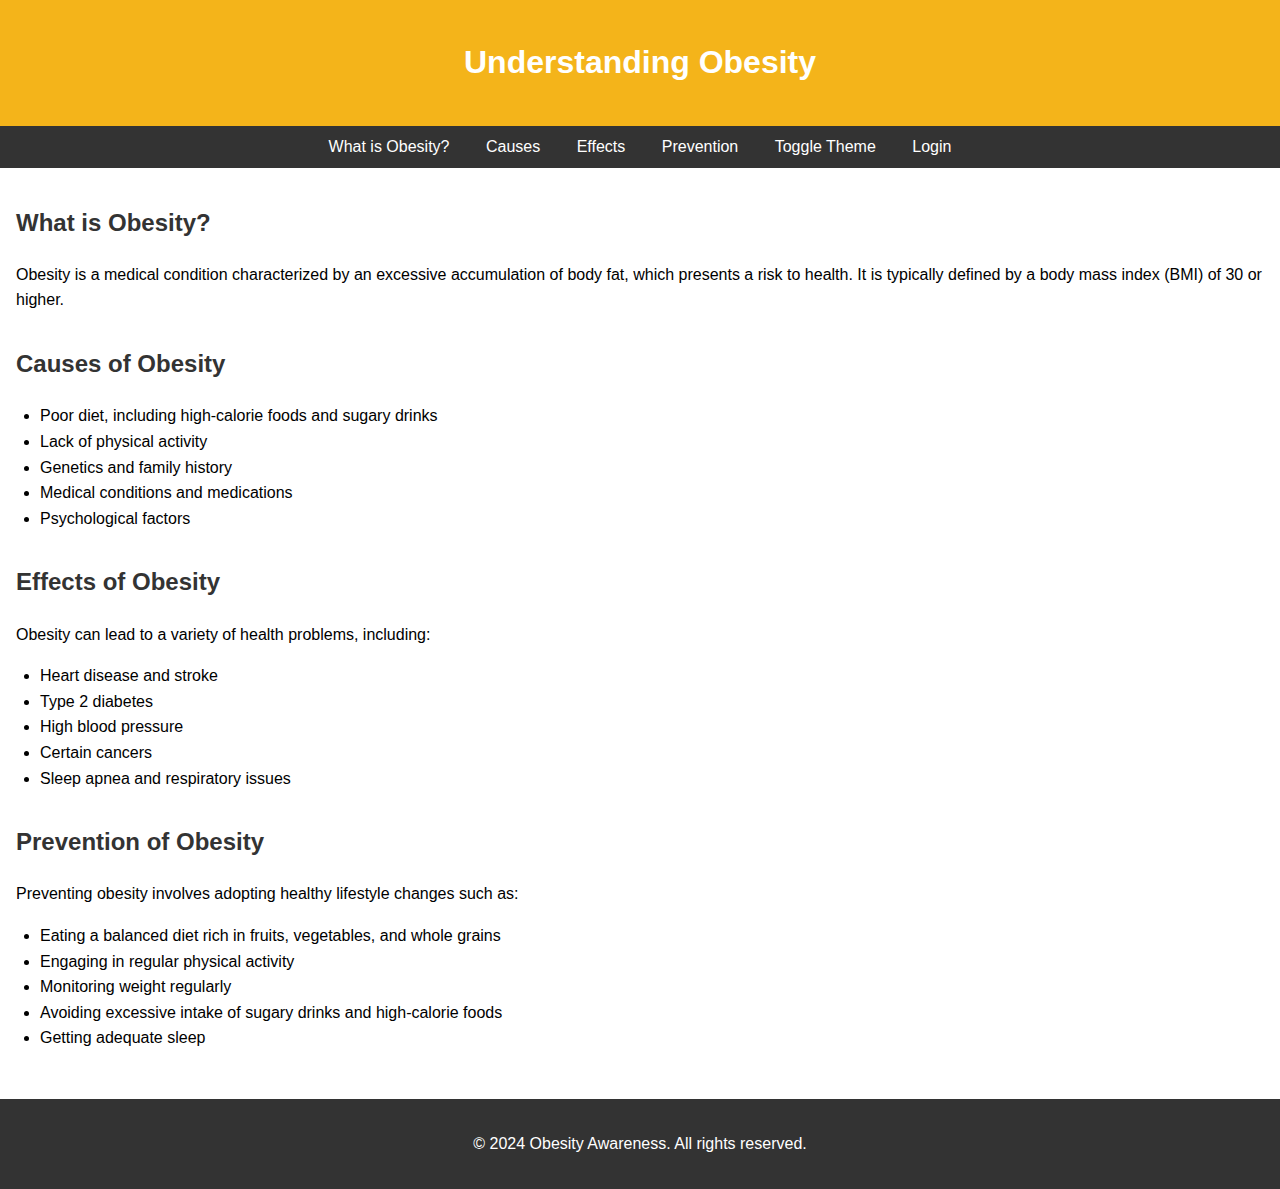
<file: index.html>
<!DOCTYPE html>
<html lang="en">
<head>
    <meta charset="UTF-8">
    <meta name="viewport" content="width=device-width, initial-scale=1.0">
    <title>Obesity Awareness</title>
    <link rel="stylesheet" href="obesity.css">
</head>
<body>
    <header>
        <h1>Understanding Obesity</h1>
    </header>
    <nav>
        <ul>
            <li><a href="#definition">What is Obesity?</a></li>
            <li><a href="#causes">Causes</a></li>
            <li><a href="#effects">Effects</a></li>
            <li><a href="#prevention">Prevention</a></li>
            <li><a href="#" id="toggleTheme">Toggle Theme</a></li>
            <li><a href="#login" onclick="gotologinpage()">Login</a></li>
        </ul>
    </nav>
    <main>
        <section id="definition">
            <h2>What is Obesity?</h2>
            <p>Obesity is a medical condition characterized by an excessive accumulation of body fat, which presents a risk to health. It is typically defined by a body mass index (BMI) of 30 or higher.</p>
        </section>
        <section id="causes">
            <h2>Causes of Obesity</h2>
            <ul>
                <li>Poor diet, including high-calorie foods and sugary drinks</li>
                <li>Lack of physical activity</li>
                <li>Genetics and family history</li>
                <li>Medical conditions and medications</li>
                <li>Psychological factors</li>
            </ul>
        </section>
        <section id="effects">
            <h2>Effects of Obesity</h2>
            <p>Obesity can lead to a variety of health problems, including:</p>
            <ul>
                <li>Heart disease and stroke</li>
                <li>Type 2 diabetes</li>
                <li>High blood pressure</li>
                <li>Certain cancers</li>
                <li>Sleep apnea and respiratory issues</li>
            </ul>
        </section>
        <section id="prevention">
            <h2>Prevention of Obesity</h2>
            <p>Preventing obesity involves adopting healthy lifestyle changes such as:</p>
            <ul>
                <li>Eating a balanced diet rich in fruits, vegetables, and whole grains</li>
                <li>Engaging in regular physical activity</li>
                <li>Monitoring weight regularly</li>
                <li>Avoiding excessive intake of sugary drinks and high-calorie foods</li>
                <li>Getting adequate sleep</li>
            </ul>
        </section>
        <section id="login">
            <script>
                function gotologinpage(){
                    window.location.href="login.html";
                };
            </script>
        </section>
    </main>
    <footer>
        <p>&copy; 2024 Obesity Awareness. All rights reserved.</p>
    </footer>
    <script src="obesity.js"></script>
</body>
</html>
</file>
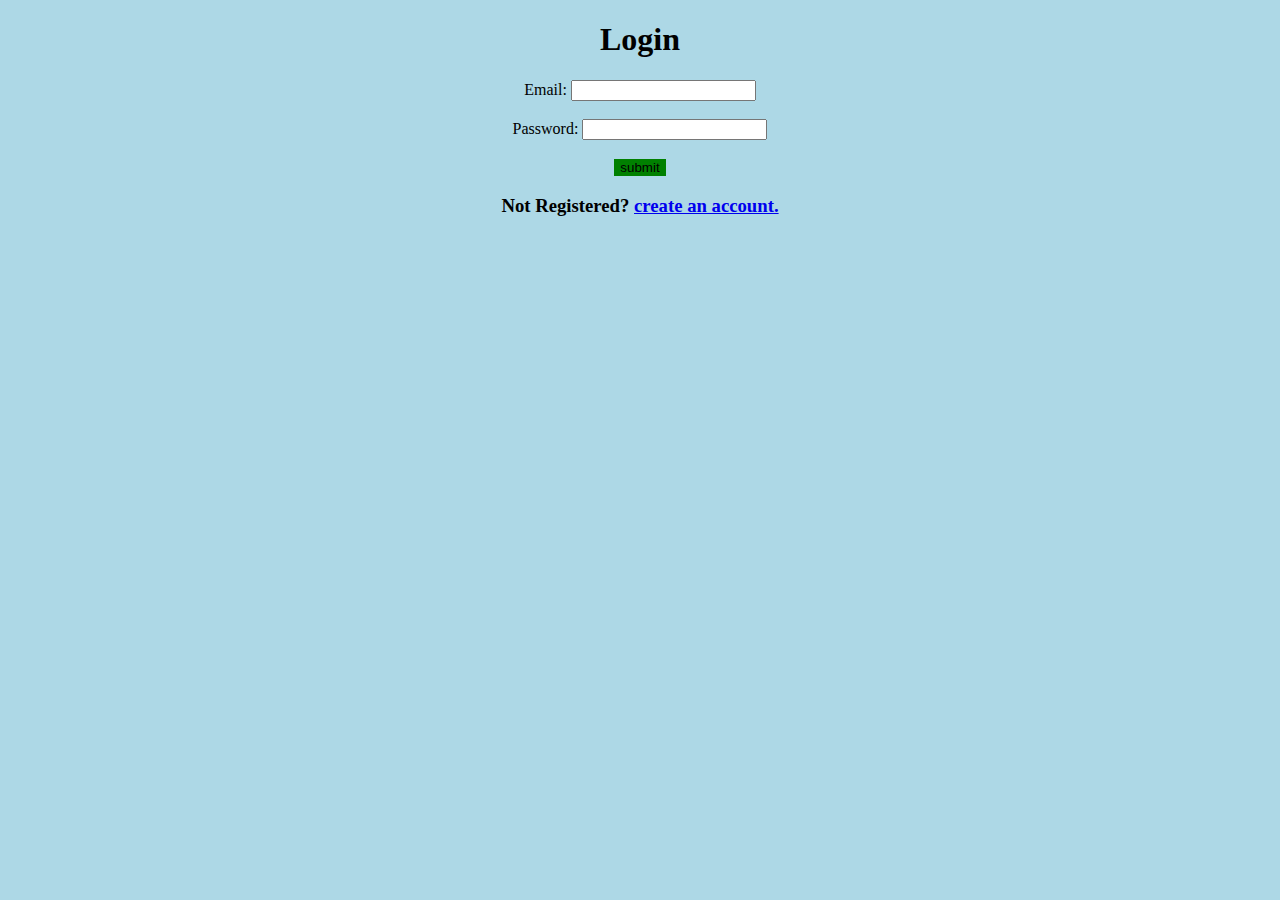
<file: login.html>
<!DOCTYPE html>
<html>
<head>
    <meta charset='utf-8'>
    <meta http-equiv='X-UA-Compatible' content='IE=edge'>
    <title>Login page</title>
    <meta name='viewport' content='width=device-width, initial-scale=1'>
    <script src="login.js"></script>
    <style>
        .logindata{
            text-align: center;
        }
        .body1{
            background-color:lightblue;
        }
        .button{
            background-color: green;
            border-style: hidden;
            border-width: 10px;
        }
    </style>
</head>
<body class="body1">
            <div id="userForms">
                <form id="loginForm" class="logindata">
                    <h1>Login</h1>
                    <label for="loginEmail">Email:</label>
                    <input type="email" id="loginEmail" autocomplete="off" required>
                    <br>
                    <br>
                    <label for="loginPassword">Password:</label>
                    <input type="password" id="loginPassword" required>
                    <br><br>
                    <button type="submit"  class="button">submit</button>
                </form>
            <h3 class="logindata">Not Registered? <a href="#register" onclick="gotoregisterpage()">create an account.</a></h3>
            <section id="Register">
                <script>
                    function gotoregisterpage(){
                        window.location.href="register.html";
                    };
                </script>
            </section>
            </div>
</body>
</html>
</file>
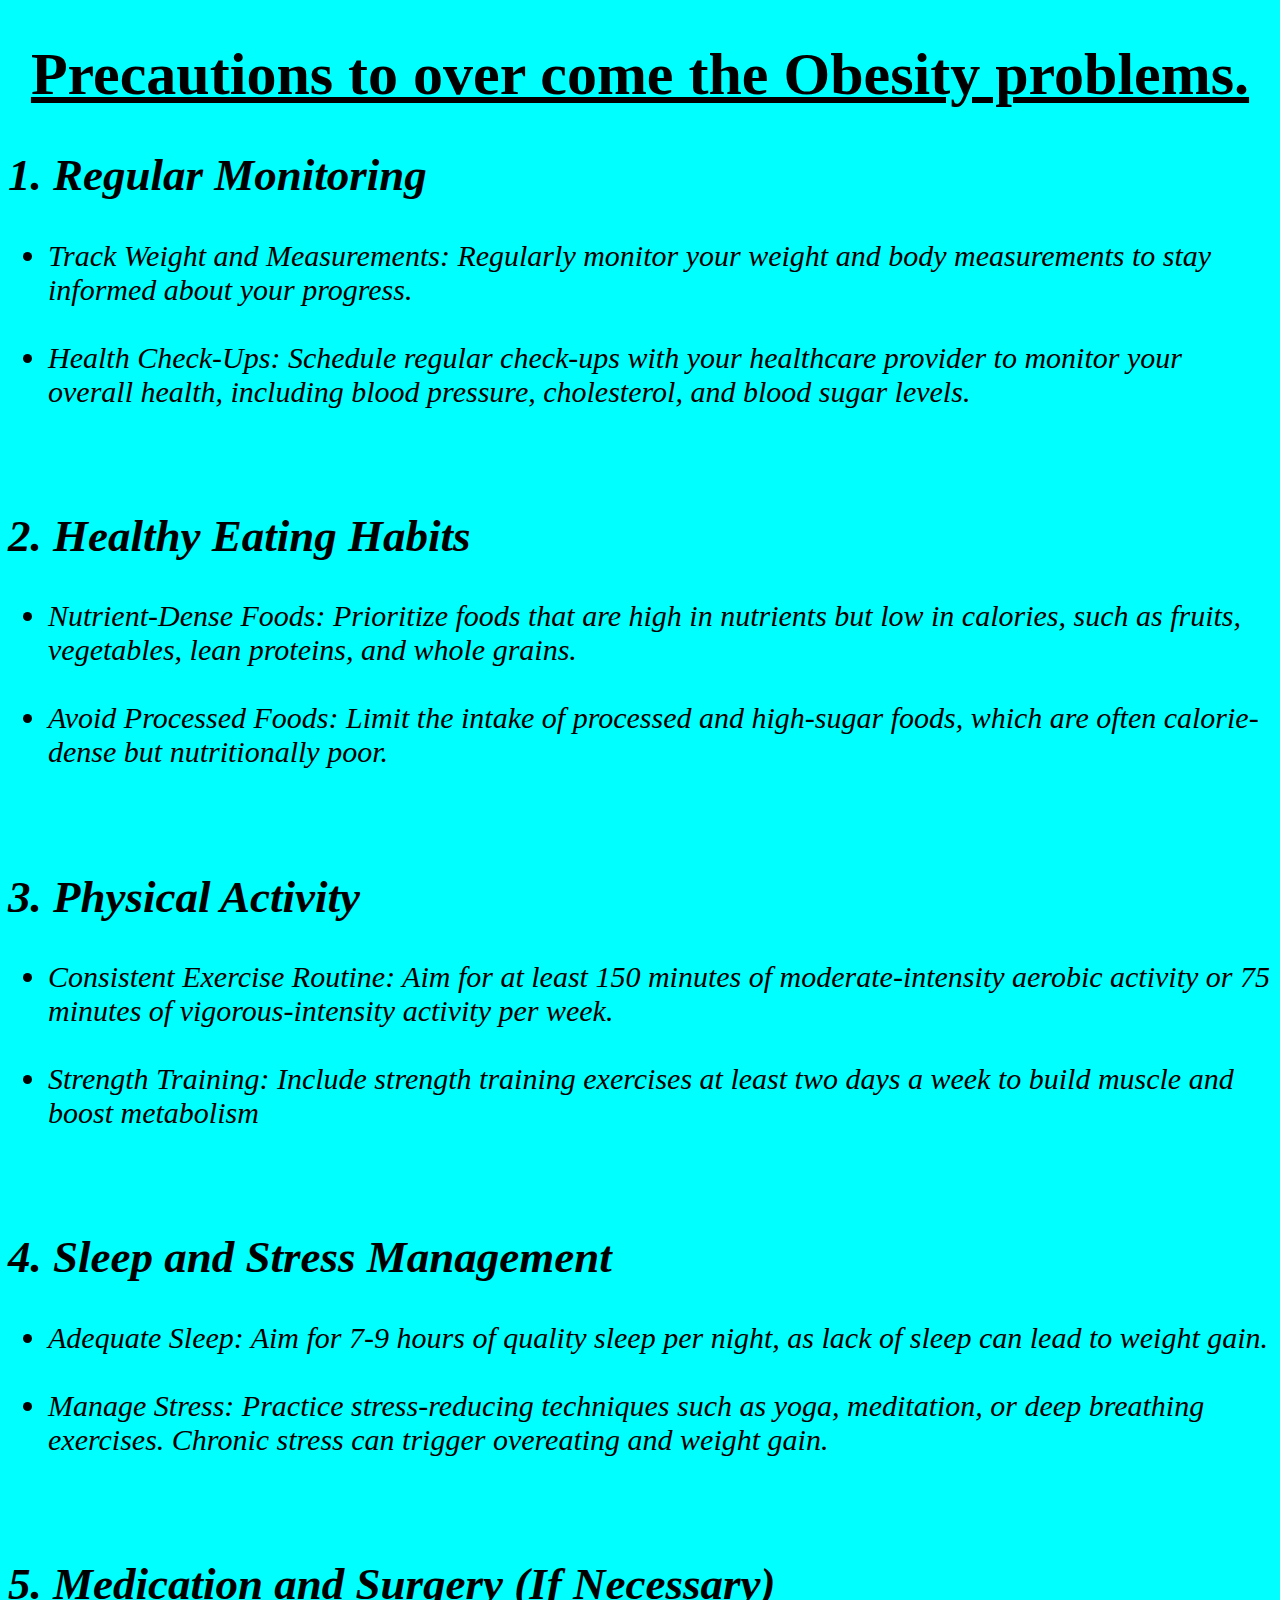
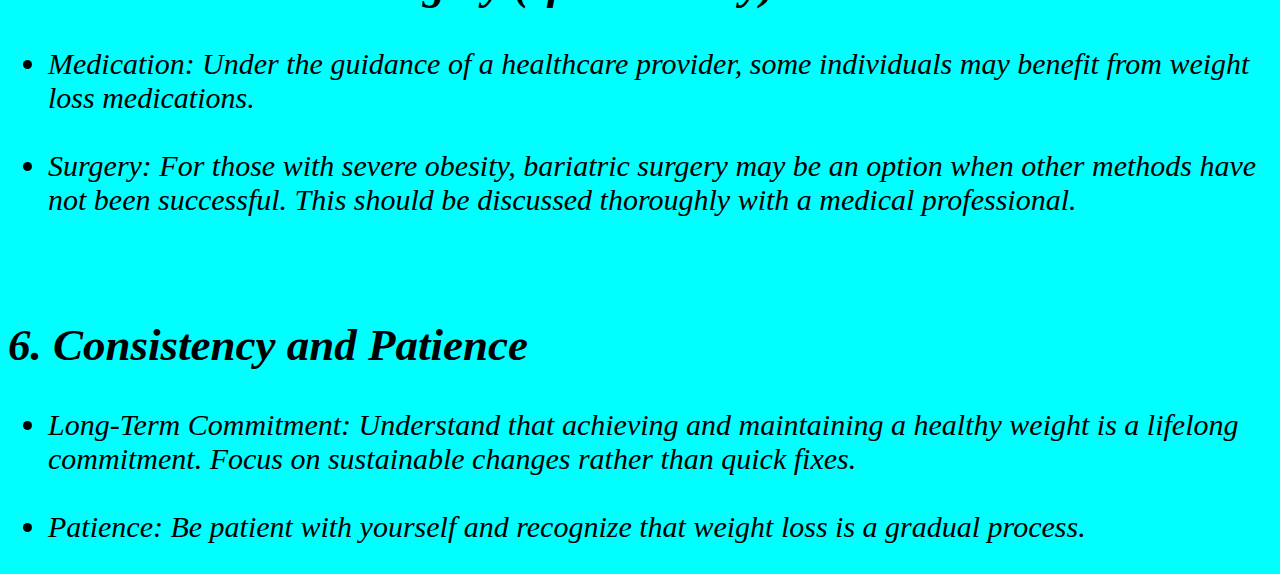
<file: obese.html>
<!DOCTYPE html>
<html>
<head>
    <meta charset='utf-8'>
    <meta http-equiv='X-UA-Compatible' content='IE=edge'>
    <title>Obesity overcome precautions</title>
    <meta name='viewport' content='width=device-width, initial-scale=1'>
    <style>
        .h{
            text-align: center;
            font-weight: bolder;
            text-decoration: underline;
            font-size: 60px;
        }
        .b{
            background-color: aqua;
        }
        .ul{
            font-family: 'Times New Roman', Times, serif;
            font-size: 30px;
            font-style: italic;
            color:black;
        }
    </style>
</head>
<body class="b">
    <h1 class="h">Precautions to over come the Obesity problems.</h1>
    <div class="ul">
        <h2>1. Regular Monitoring</h2>
        <ul>
            <li>Track Weight and Measurements: Regularly monitor your weight and body measurements to stay informed about your progress.</li>
            <br><li>Health Check-Ups: Schedule regular check-ups with your healthcare provider to monitor your overall health, including blood pressure, cholesterol, and blood sugar levels.</li>
        </ul>
        <br><h2>2. Healthy Eating Habits</h2>
        <ul>
            <li>Nutrient-Dense Foods: Prioritize foods that are high in nutrients but low in calories, such as fruits, vegetables, lean proteins, and whole grains.</li>
            <br><li>Avoid Processed Foods: Limit the intake of processed and high-sugar foods, which are often calorie-dense but nutritionally poor.</li>
        </ul>
        <br><h2>3. Physical Activity</h2>
        <ul>
            <li>Consistent Exercise Routine: Aim for at least 150 minutes of moderate-intensity aerobic activity or 75 minutes of vigorous-intensity activity per week.</li>
            <br><li>Strength Training: Include strength training exercises at least two days a week to build muscle and boost metabolism</li>
        </ul>
        <br><h2>4. Sleep and Stress Management</h2>
        <ul>
            <li>Adequate Sleep: Aim for 7-9 hours of quality sleep per night, as lack of sleep can lead to weight gain.</li>
            <br><li>Manage Stress: Practice stress-reducing techniques such as yoga, meditation, or deep breathing exercises. Chronic stress can trigger overeating and weight gain.</li>
        </ul>
        <br><h2>5. Medication and Surgery (If Necessary)</h2>
        <ul>
            <li>Medication: Under the guidance of a healthcare provider, some individuals may benefit from weight loss medications.</li>
            <br><li>Surgery: For those with severe obesity, bariatric surgery may be an option when other methods have not been successful. This should be discussed thoroughly with a medical professional.</li>
        </ul>
        <br><h2>6. Consistency and Patience</h2>
        <ul>
            <li>Long-Term Commitment: Understand that achieving and maintaining a healthy weight is a lifelong commitment. Focus on sustainable changes rather than quick fixes.</li>
            <br><li>Patience: Be patient with yourself and recognize that weight loss is a gradual process.</li>
        </ul>
    </div>
</body>
</html>
</file>
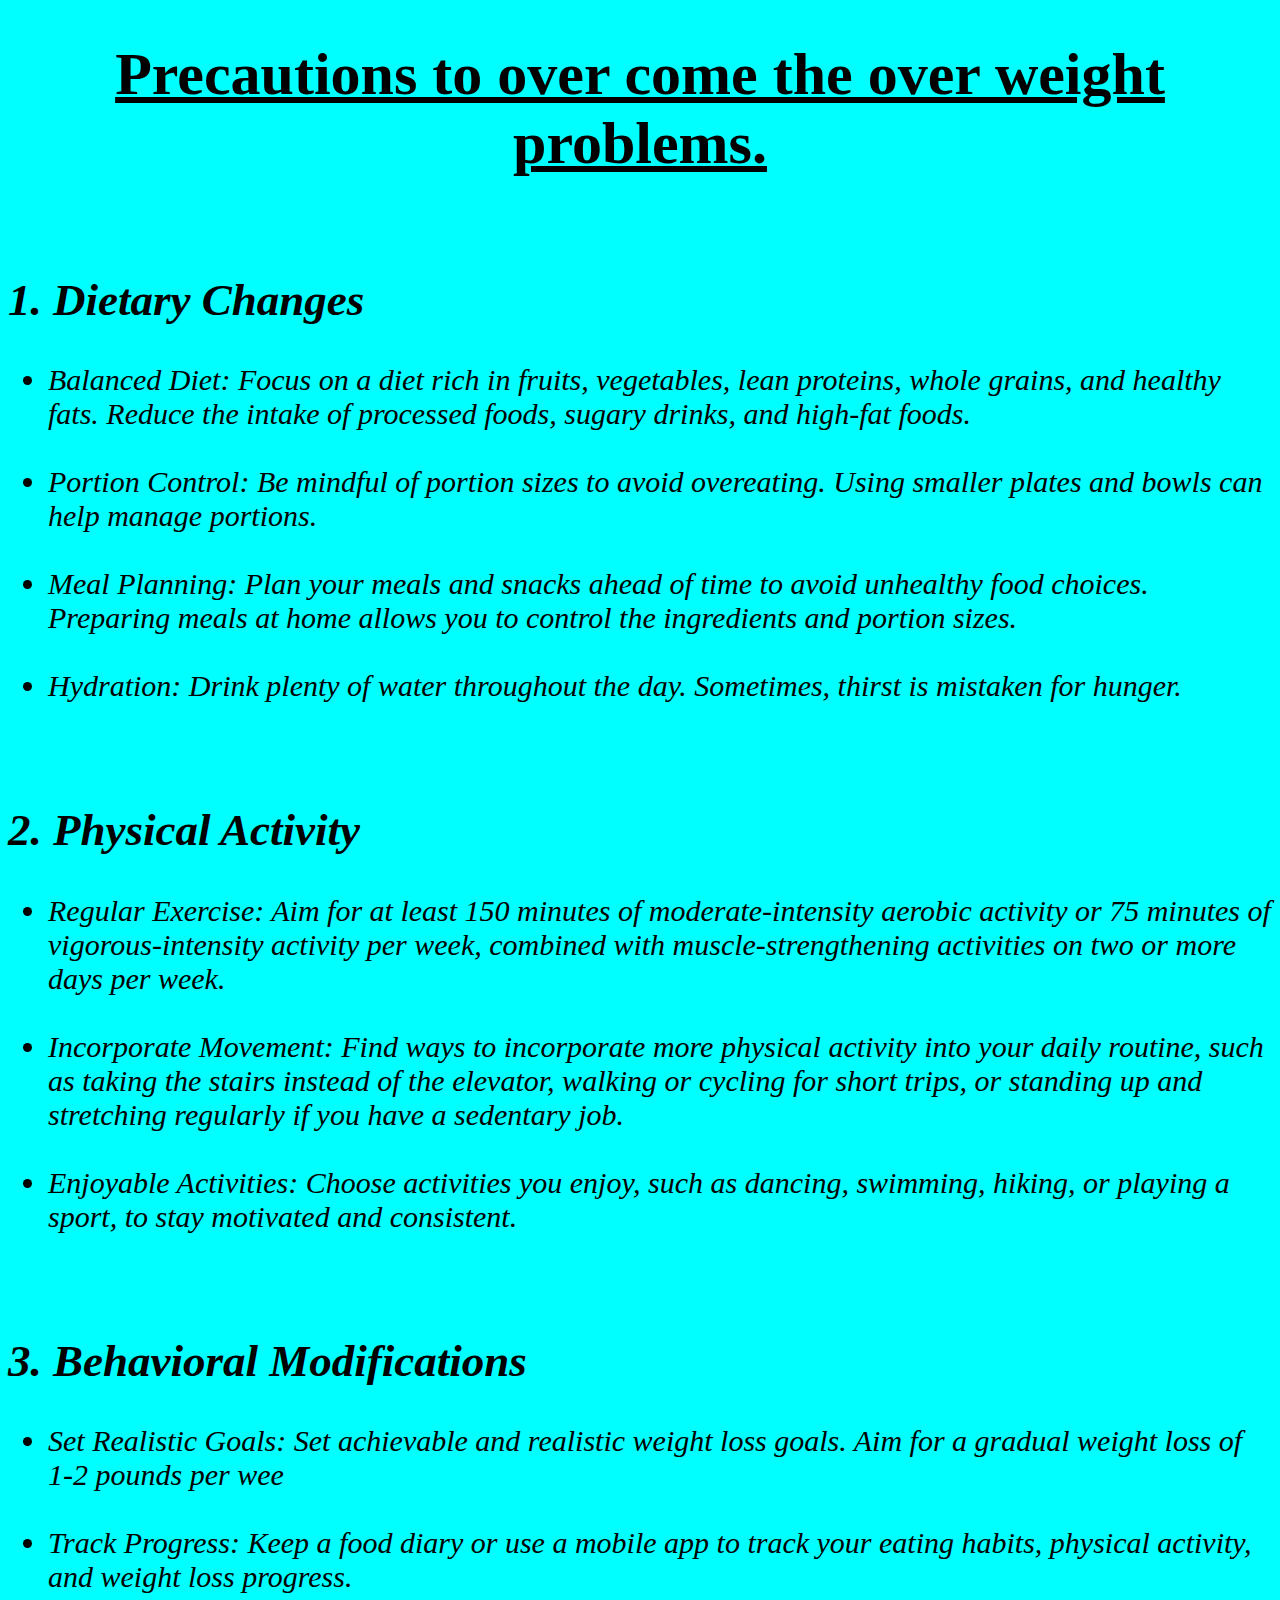
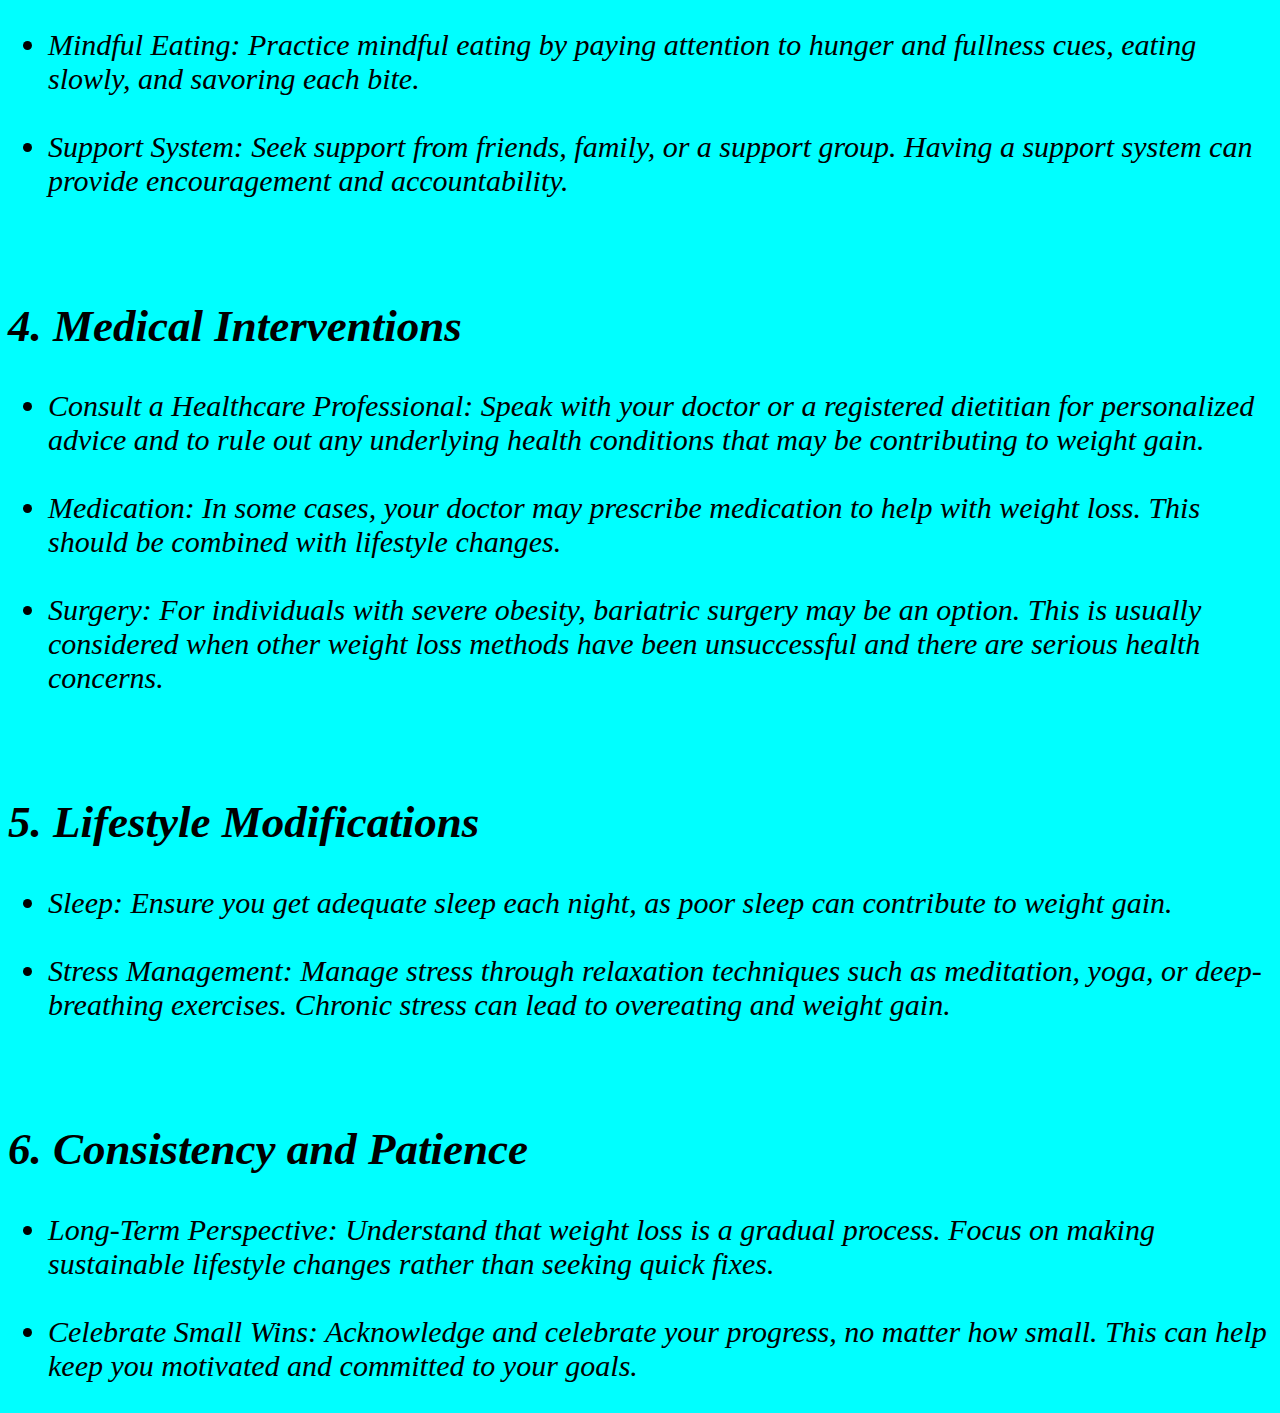
<file: overweight.html>
<!DOCTYPE html>
<html>
<head>
    <meta charset='utf-8'>
    <meta http-equiv='X-UA-Compatible' content='IE=edge'>
    <title>Over weight controlling precautions</title>
    <meta name='viewport' content='width=device-width, initial-scale=1'>
    <style>
        .h{
            text-align: center;
            font-weight: bolder;
            text-decoration: underline;
            font-size: 60px;
        }
        .b{
            background-color: aqua;
        }
        .ul{
            font-family: 'Times New Roman', Times, serif;
            font-size: 30px;
            font-style: italic;
            color:black;
        }
    </style>
</head>
<body class="b">
    <h1 class="h">Precautions to over come the over weight problems.</h1><br>
    <div class="ul">
        <h2>1. Dietary Changes</h2>
        <ul>
            <li>Balanced Diet: Focus on a diet rich in fruits, vegetables, lean proteins, whole grains, and healthy fats. Reduce the intake of processed foods, sugary drinks, and high-fat foods.</li>
            <br><li>Portion Control: Be mindful of portion sizes to avoid overeating. Using smaller plates and bowls can help manage portions.</li>
            <br><li>Meal Planning: Plan your meals and snacks ahead of time to avoid unhealthy food choices. Preparing meals at home allows you to control the ingredients and portion sizes.</li>
            <br><li>Hydration: Drink plenty of water throughout the day. Sometimes, thirst is mistaken for hunger.</li>
        </ul>
        <br><h2>2. Physical Activity</h2>
        <ul>
            <li>Regular Exercise: Aim for at least 150 minutes of moderate-intensity aerobic activity or 75 minutes of vigorous-intensity activity per week, combined with muscle-strengthening activities on two or more days per week.</li>
            <br><li>Incorporate Movement: Find ways to incorporate more physical activity into your daily routine, such as taking the stairs instead of the elevator, walking or cycling for short trips, or standing up and stretching regularly if you have a sedentary job.</li>
            <br><li>Enjoyable Activities: Choose activities you enjoy, such as dancing, swimming, hiking, or playing a sport, to stay motivated and consistent.</li>
        </ul>
        <br><h2>3. Behavioral Modifications</h2>
        <ul>
            <li>Set Realistic Goals: Set achievable and realistic weight loss goals. Aim for a gradual weight loss of 1-2 pounds per wee</li>
            <br><li>Track Progress: Keep a food diary or use a mobile app to track your eating habits, physical activity, and weight loss progress.</li>
            <br><li>Mindful Eating: Practice mindful eating by paying attention to hunger and fullness cues, eating slowly, and savoring each bite.</li>
            <br><li>Support System: Seek support from friends, family, or a support group. Having a support system can provide encouragement and accountability.</li>
        </ul>
        <br><h2>4. Medical Interventions</h2>
        <ul>
            <li>Consult a Healthcare Professional: Speak with your doctor or a registered dietitian for personalized advice and to rule out any underlying health conditions that may be contributing to weight gain.</li>
            <br><li>Medication: In some cases, your doctor may prescribe medication to help with weight loss. This should be combined with lifestyle changes.</li>
            <br><li>Surgery: For individuals with severe obesity, bariatric surgery may be an option. This is usually considered when other weight loss methods have been unsuccessful and there are serious health concerns.</li>
        </ul>
        <br><h2>5. Lifestyle Modifications</h2>
        <ul>
            <li>Sleep: Ensure you get adequate sleep each night, as poor sleep can contribute to weight gain.</li>
            <br><li>Stress Management: Manage stress through relaxation techniques such as meditation, yoga, or deep-breathing exercises. Chronic stress can lead to overeating and weight gain.</li>
        </ul>
        <br><h2>6. Consistency and Patience</h2>
        <ul>
            <li>Long-Term Perspective: Understand that weight loss is a gradual process. Focus on making sustainable lifestyle changes rather than seeking quick fixes.</li>
            <br><li>Celebrate Small Wins: Acknowledge and celebrate your progress, no matter how small. This can help keep you motivated and committed to your goals.</li>
        </ul>
    </div>
    
</body>
</html>
</file>
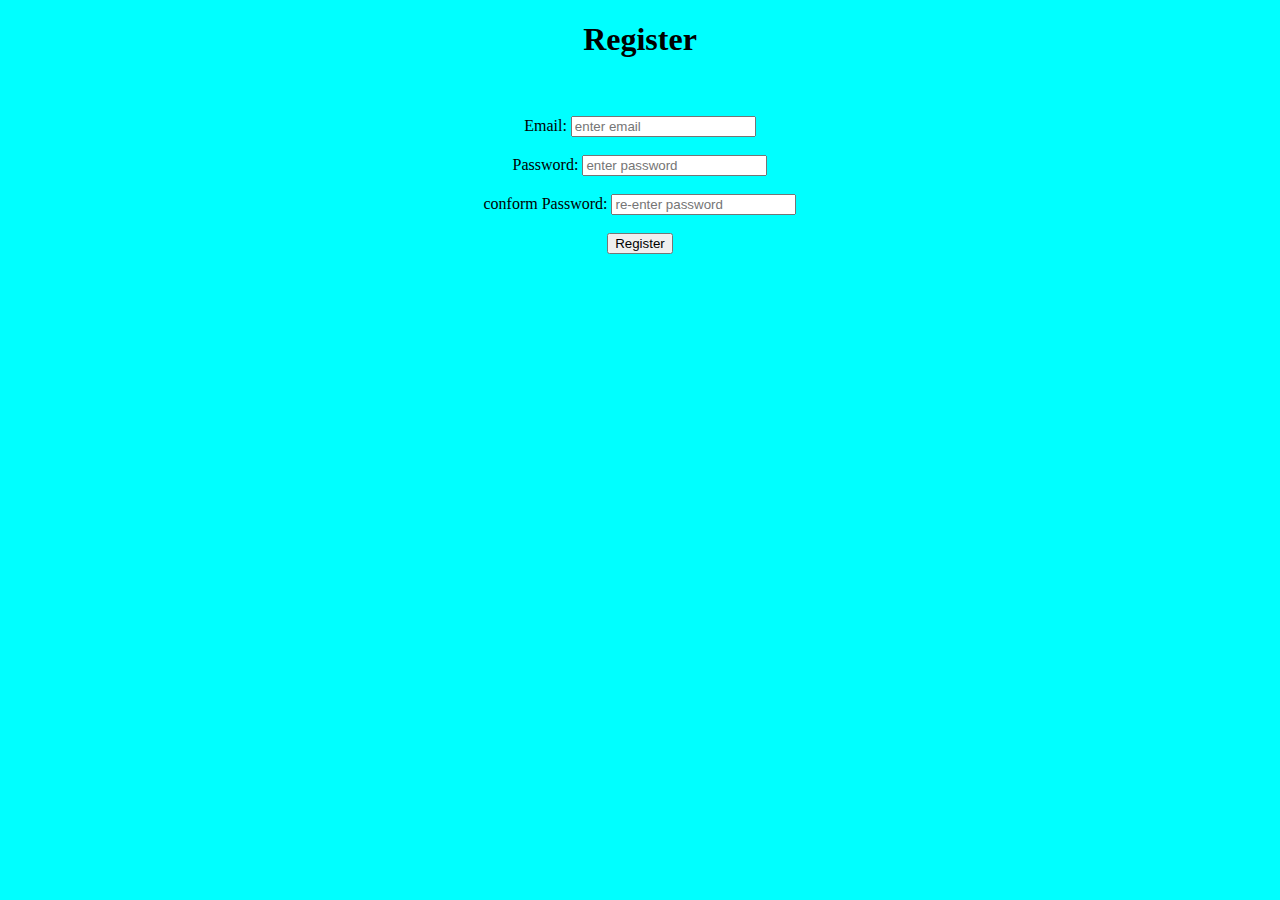
<file: register.html>
<!DOCTYPE html>
<html>
<head>
    <meta charset='utf-8'>
    <meta http-equiv='X-UA-Compatible' content='IE=edge'>
    <title>Registration</title>
    <meta name='viewport' content='width=device-width, initial-scale=1'>
    <script>
        function validate(){
            registrationForm.addEventListener('submit', function (event) {
            event.preventDefault();
            const email = document.getElementById('registerEmail').value;
            const password = document.getElementById('registerPassword').value;
            const confPassword=document.getElementById('confPassword').value;
            if (localStorage.getItem(email)) {
                window.location.href="login.html";
                alert("user exist please click ok to login");
            } 
            else if(password === confPassword ) {
                localStorage.setItem(email,password);
                window.location.href="weight.html";
            }
            else{
                alert("please enter matching password");
                document.getElementById('confPassword').value='';
            }

            registrationForm.reset();
    });
};
    </script>
    <style>
        .body1{
            background-color: aqua;
            text-align: center;
        }
    </style>
</head>
<body class="body1">
    <form id="registrationForm">
        <h1>Register</h1>
        <br><br><label for="registerEmail">Email:</label>
        <input type="email" id="registerEmail" autocomplete="off" placeholder="enter email" required><br><br>
        <label for="registerPassword">Password:</label>
        <input type="password" id="registerPassword" placeholder="enter password" required><br><br>
        <label for="confPassword">conform Password:</label>
        <input type="password" id="confPassword" placeholder="re-enter password" required>
        <br><br><button type="submit" onclick="validate()">Register</button>
    </form>
</body>
</html>
</file>
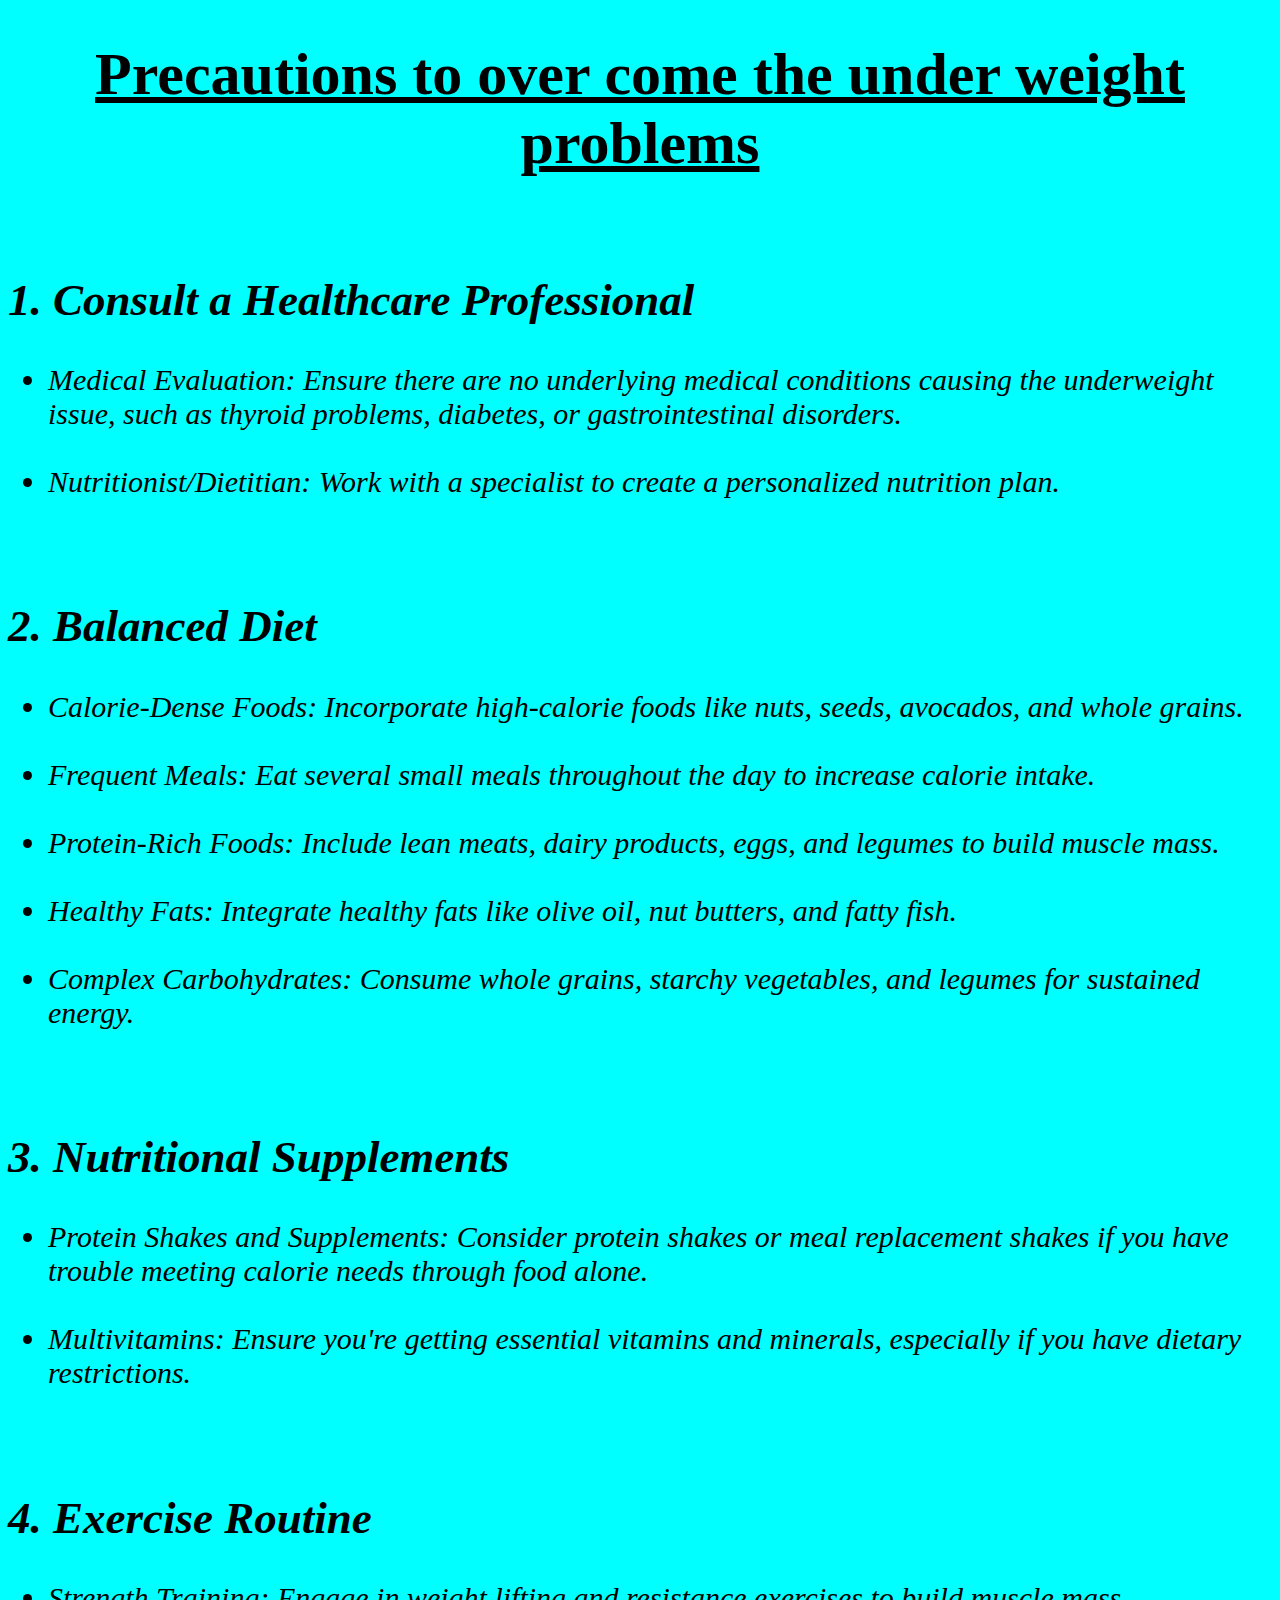
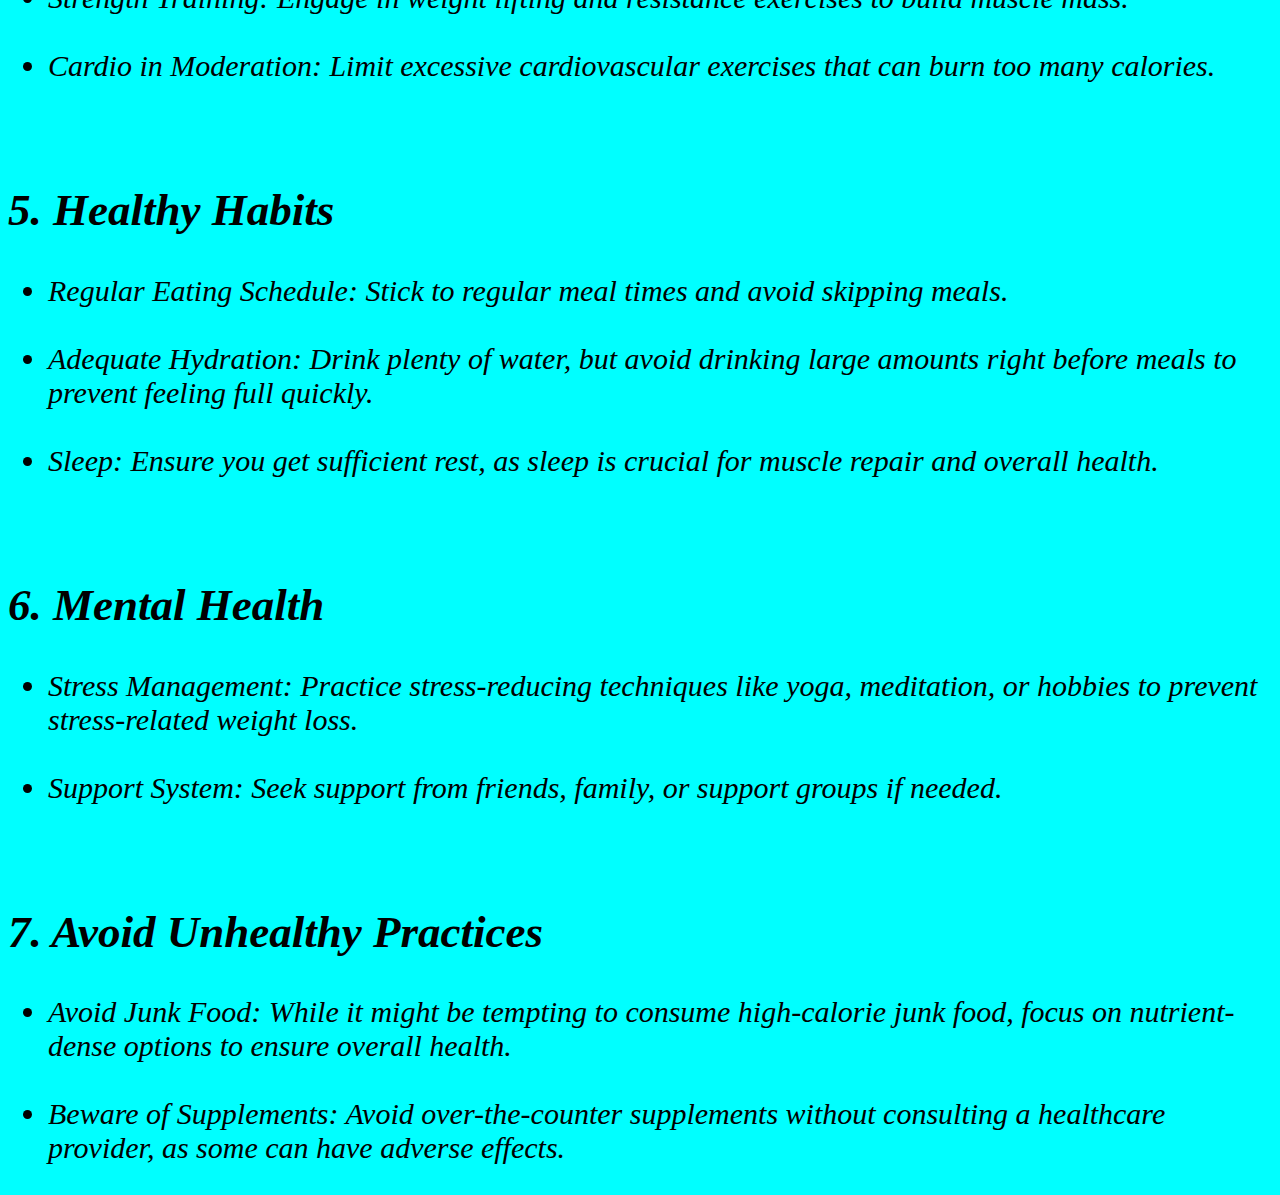
<file: underweight.html>
<!DOCTYPE html>
<html>
<head>
    <meta charset='utf-8'>
    <meta http-equiv='X-UA-Compatible' content='IE=edge'>
    <title>Underweight precaution page</title>
    <meta name='viewport' content='width=device-width, initial-scale=1'>
    <style>
        .h{
            text-align: center;
            font-weight: bolder;
            text-decoration: underline;
            font-size: 60px;
        }
        .b{
            background-color: aqua;
        }
        .ul{
            font-family: 'Times New Roman', Times, serif;
            font-size: 30px;
            font-style: italic;
            color:black;
        }
    </style>

</head>
<body class="b">
    <h1 class="h">Precautions to over come the under weight problems</h1><br>
    <div class="ul">
        <h2>1. Consult a Healthcare Professional</h2>
        <ul>
            <li>Medical Evaluation: Ensure there are no underlying medical conditions causing the underweight issue, such as thyroid problems, diabetes, or gastrointestinal disorders.</li>
            <br><li>Nutritionist/Dietitian: Work with a specialist to create a personalized nutrition plan. </li>
        </ul><br>
        <h2>2. Balanced Diet</h2>
        <ul>
            <li>Calorie-Dense Foods: Incorporate high-calorie foods like nuts, seeds, avocados, and whole grains.</li>
            <br><li>Frequent Meals: Eat several small meals throughout the day to increase calorie intake.</li>
            <br><li>Protein-Rich Foods: Include lean meats, dairy products, eggs, and legumes to build muscle mass.</li>
            <br><li>Healthy Fats: Integrate healthy fats like olive oil, nut butters, and fatty fish.</li>
            <br><li>Complex Carbohydrates: Consume whole grains, starchy vegetables, and legumes for sustained energy.</li>
        </ul>
        <br><h2>3. Nutritional Supplements </h2>
        <ul>
            <li>Protein Shakes and Supplements: Consider protein shakes or meal replacement shakes if you have trouble meeting calorie needs through food alone.</li>
            <br><li>Multivitamins: Ensure you're getting essential vitamins and minerals, especially if you have dietary restrictions.</li>
        
        </ul>
        <br><h2>4. Exercise Routine</h2>
        <ul>
            <li>Strength Training: Engage in weight lifting and resistance exercises to build muscle mass.</li>
            <br><li>Cardio in Moderation: Limit excessive cardiovascular exercises that can burn too many calories.</li>
        </ul>
        <br><h2>5. Healthy Habits</h2>
        <ul>
            <li>Regular Eating Schedule: Stick to regular meal times and avoid skipping meals.</li>
            <br><li>Adequate Hydration: Drink plenty of water, but avoid drinking large amounts right before meals to prevent feeling full quickly.</li>
            <br><li>Sleep: Ensure you get sufficient rest, as sleep is crucial for muscle repair and overall health.</li>
        </ul >
        <br><h2>6. Mental Health</h2>
        <ul>
            <li>Stress Management: Practice stress-reducing techniques like yoga, meditation, or hobbies to prevent stress-related weight loss.</li>
            <br><li>Support System: Seek support from friends, family, or support groups if needed.</li>
        </ul>
        <br><h2>7. Avoid Unhealthy Practices</h2>
        <ul>
            <li>Avoid Junk Food: While it might be tempting to consume high-calorie junk food, focus on nutrient-dense options to ensure overall health.</li>
            <br><li>Beware of Supplements: Avoid over-the-counter supplements without consulting a healthcare provider, as some can have adverse effects.</li>
        </ul>
    </div>

</body>
</html>
</file>
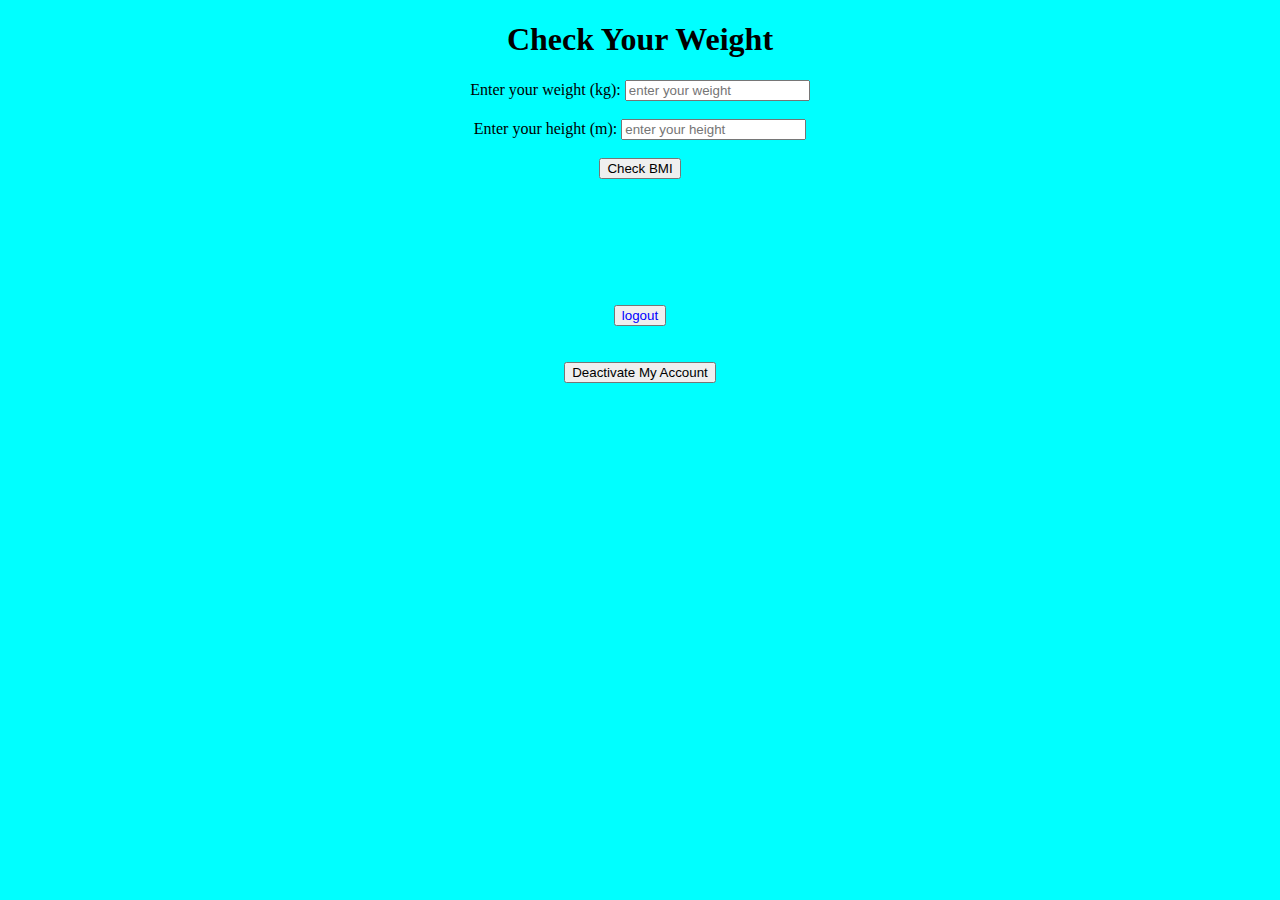
<file: weight.html>
<!DOCTYPE html>
<html>
<head>
    <title>Weight form</title>
    <style>
        .heading{
            font-family: 'Times New Roman', Times, serif;
            font-size: 30px;
            font-weight: bolder;
        }
        .h1data{
            text-align: center;
        }
        .buttondata{
            text-align: center;
            color: blue;
        }
        .body1{
            background-color: aqua;
            background-size: auto;
            text-align: center;
        }
        .a{
            font-size: 20px;
            display: none; /* Hide anchor tags by default */
        }
    </style>
    <script>
        function deactivate(){
            document.getElementById("ahide").style.display='none';
            document.getElementById("weightForm").style.display='none';
            document.getElementById("deac").style.display='none';
            document.getElementById("hideheading").style.display='none';
            document.getElementById("hidebutton").style.display='none';
            document.getElementById("heading").innerHTML="Account Deactivation";

            var emailInput = document.createElement("INPUT");
            emailInput.setAttribute("type", "email");
            emailInput.setAttribute("placeholder", "Enter your email");
            emailInput.setAttribute("autocomplete", "off");
            emailInput.setAttribute("id", "deactivateEmail");
            document.getElementById('email').appendChild(emailInput);

            var passwordInput = document.createElement("INPUT");
            passwordInput.setAttribute("type", "password");
            passwordInput.setAttribute("placeholder", "Enter your password");
            passwordInput.setAttribute("id", "deactivatePassword");
            document.getElementById('pass').appendChild(passwordInput);
            document.getElementById('break').innerHTML="<br><br>"
            var deactivateButton = document.createElement("BUTTON");
            deactivateButton.innerHTML = "Confirm Deactivation";
            deactivateButton.setAttribute("onclick", "submitDeactivation()");
            document.getElementById('pass').appendChild(deactivateButton);
        }

        function submitDeactivation(){
            var email = document.getElementById("deactivateEmail").value;
            var password = document.getElementById("deactivatePassword").value;

            if(localStorage.getItem(email) === password){
                localStorage.removeItem(email);
                alert("Click OK to deactivate your account");
                window.location.href = "index.html";
            } else {
                alert("Invalid email or password.");
            }
        }

        function validate(event){
            event.preventDefault();
            const weightForm = document.getElementById('weightForm');
            const bmiResult = document.getElementById('bmiResult');
            const weight = parseFloat(document.getElementById('weight').value);
            const height = parseFloat(document.getElementById('height').value);

            const bmi = (weight / (height * height)).toFixed(2);
            let bmiCategory = '';

            if (bmi < 18.5) {
                bmiCategory = 'Underweight';
                document.getElementById('underweight').innerHTML = "Tips to overcome underweight issues";
                document.getElementById('underweight').style.display = 'block'; // Show anchor tag
                document.getElementById('underweightvideo').innerHTML = "Videos to overcome underweight issues";
                document.getElementById('underweightvideo').style.display = 'block'; // Show anchor tag
            } else if (bmi >= 18.5 && bmi < 24.9) {
                bmiCategory = 'Normal weight';
            } else if (bmi >= 25 && bmi < 29.9) {
                bmiCategory = 'Overweight';
                document.getElementById('overweight').innerHTML = "Tips to overcome overweight issues";
                document.getElementById('overweight').style.display = 'block'; // Show anchor tag
            } else {
                bmiCategory = 'Obese';
                document.getElementById('obese').innerHTML = "Tips to overcome obesity issues";
                document.getElementById('obese').style.display = 'block'; // Show anchor tag
                document.getElementById('obesevideo').innerHTML = "Videos to overcome obesity issues";
                document.getElementById('obesevideo').style.display = 'block'; // Show anchor tag
            }

            bmiResult.innerHTML = `<p>Your BMI is ${bmi} (${bmiCategory}).</p>`;

            weightForm.reset();
        }

        function gotohome(){
            window.location.href = "obesity.html";
        }

        function gotounderweight(){
            window.location.href = "underweight.html";
        }

        function gotooverweight(){
            window.location.href = "overweight.html";
        }

        function gotoobese(){
            window.location.href = "obese.html";
        }

        function gotoobesevideo(){
            window.location.href = "obesevideo.html";
        }

        function gotounderweightvideo(){
            window.location.href = "underweightvideo.html";
        }

        document.addEventListener('DOMContentLoaded', function() {
            document.getElementById('weightForm').addEventListener('submit', validate);
        });
    </script>
</head>
<body class="body1">
    <div id="hide">
        <div class="body1">
            <div class="h1data">
                <h1 id="hideheading">Check Your Weight</h1>
                <form id="weightForm">
                    <label for="weight">Enter your weight (kg):</label>
                    <input type="number" id="weight" placeholder="enter your weight" required>
                    <br><br>
                    <label for="height">Enter your height (m):</label>
                    <input type="number" step="0.01" id="height" placeholder="enter your height" required>
                    <br><br>
                    <button type="submit">Check BMI</button>
                </form>
                <div class="heading" id="heading"></div>
                <div id="ahide">
                    <div id="bmiResult"></div><br>
                    <a class="a" href="#" id="underweight" onclick="gotounderweight()"></a><br><br>
                    <a class="a" href="#" id="underweightvideo" onclick="gotounderweightvideo()"></a>
                    <a class="a" href="#" id="overweight" onclick="gotooverweight()"></a>
                    <a class="a" href="#" id="obese" onclick="gotoobese()"></a><br><br>
                    <a class="a" href="#" id="obesevideo" onclick="gotoobesevideo()"></a>
                </div>
            </div> 
            <br><br><button onclick="gotohome()" id="hidebutton" class="buttondata">logout</button>
        </div>
        <br><br><button onclick="deactivate()" id="deac">Deactivate My Account</button>
        <br><br><div id="email"></div>
        <br><br><div id="pass"></div>
        <div id="break"></div>
    </div> 
</body>
</html>
</file>
<file: obesity.css>
/* styles.css */

body {
    font-family: Arial, sans-serif;
    margin: 0;
    padding: 0;
    line-height: 1.6;
}

header {
    background: #f4b41a;
    color: #fff;
    padding: 1em 0;
    text-align: center;
}

nav {
    background: #333;
    color: #fff;
    padding: 0.5em 0;
    text-align: center;
}

nav ul {
    list-style: none;
    margin: 0;
    padding: 0;
}

nav ul li {
    display: inline;
    margin: 0 1em;
}

nav ul li a {
    color: #fff;
    text-decoration: none;
}

nav ul li a:hover {
    text-decoration: underline;
}

main {
    padding: 1em;
}

section {
    margin-bottom: 2em;
}

h2 {
    color: #333;
}

ul {
    padding-left: 1.5em;
}

footer {
    background: #333;
    color: #fff;
    text-align: center;
    padding: 1em 0;
}

body.dark-mode {
    background-color: #333;
    color: #fff;
}

body.dark-mode header {
    background: #555;
}

body.dark-mode nav {
    background: #111;
}

body.dark-mode nav ul li a {
    color: #bbb;
}

body.dark-mode footer {
    background: #111;
}
</file>
